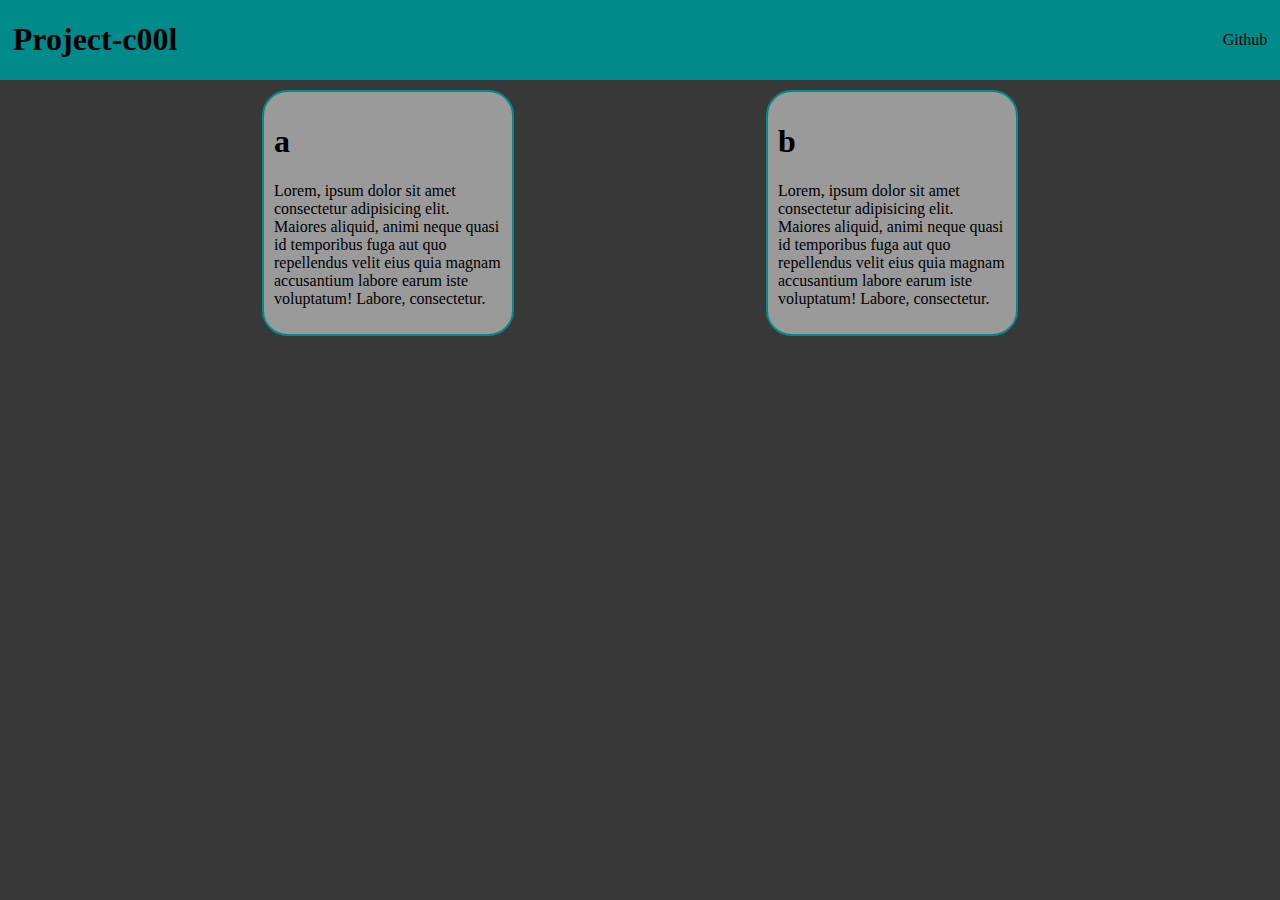
<file: index.html>
<!DOCTYPE html>

<html lang="en">
    <head>
        <meta charset="UTF-8">
        <meta name="viewport" content="width=device-width, initial-scale=1.0">
        <title>Project-c00l</title>
        <link rel="stylesheet" href="styles.css">
    </head>
    
    <body>
        <div class="headline">
            <div class="headleft">
                <h1>Project-c00l</h1>
            </div>
            <div class="headright">
                <a href="https://github.com/JohanNorden" target="_blank">Github</a>
            </div>
        </div>
        
        <div class = "container">
            <div class = "box">
                <h1>a</h1>
                <p>Lorem, ipsum dolor sit amet consectetur adipisicing elit. Maiores aliquid, animi neque quasi id temporibus fuga aut quo repellendus velit eius quia magnam accusantium labore earum iste voluptatum! Labore, consectetur.</p>
            </div>

            <div class = "box">
                <h1>b</h1>
                <p>Lorem, ipsum dolor sit amet consectetur adipisicing elit. Maiores aliquid, animi neque quasi id temporibus fuga aut quo repellendus velit eius quia magnam accusantium labore earum iste voluptatum! Labore, consectetur.</p>
            </div>
        </div>
    </body>
</html>
</file>
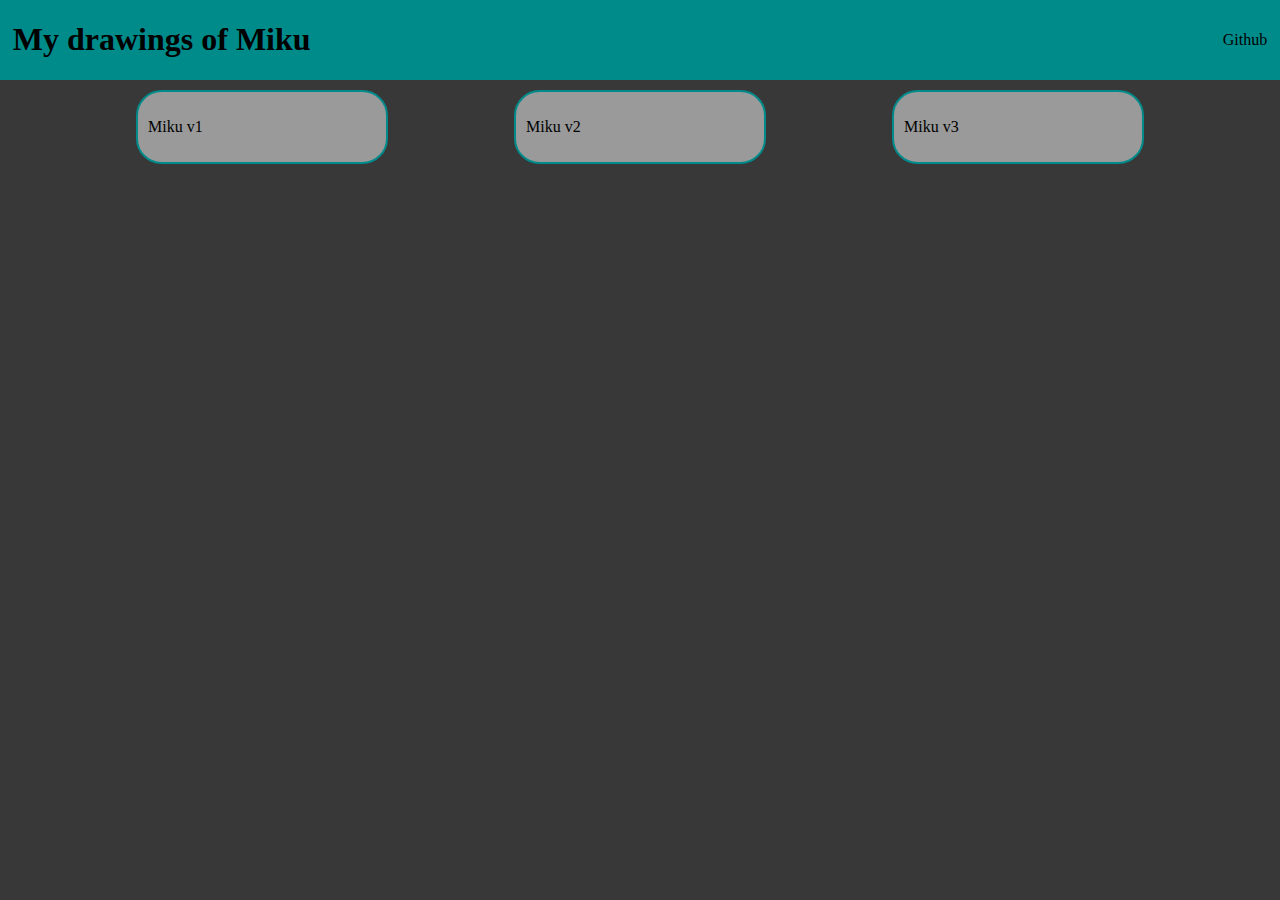
<file: art.html>
<!DOCTYPE html>

<html lang="en">
  <head>
    <meta charset="UTF-8" />
    <meta name="viewport" content="width=device-width, initial-scale=1.0" />
    <title>Miku art</title>
    <link rel="stylesheet" href="styles.css" />
  </head>

  <body class="art">
    <div class="headline">
      <div class="headleft">
        <h1>My drawings of Miku</h1>
      </div>

      <div class="headright">
        <a href="https://github.com/JohanNorden" target="_blank">Github</a>
      </div>
    </div>

    <div class="container">
      <div class="box" id="box1">
        <p>Miku v1</p>
      </div>

      <div class="box" id="box2">
        <p>Miku v2</p>
      </div>

      <div class="box" id="box3">
        <p>Miku v3</p>
      </div>
    </div>
  </body>
</html>
</file>
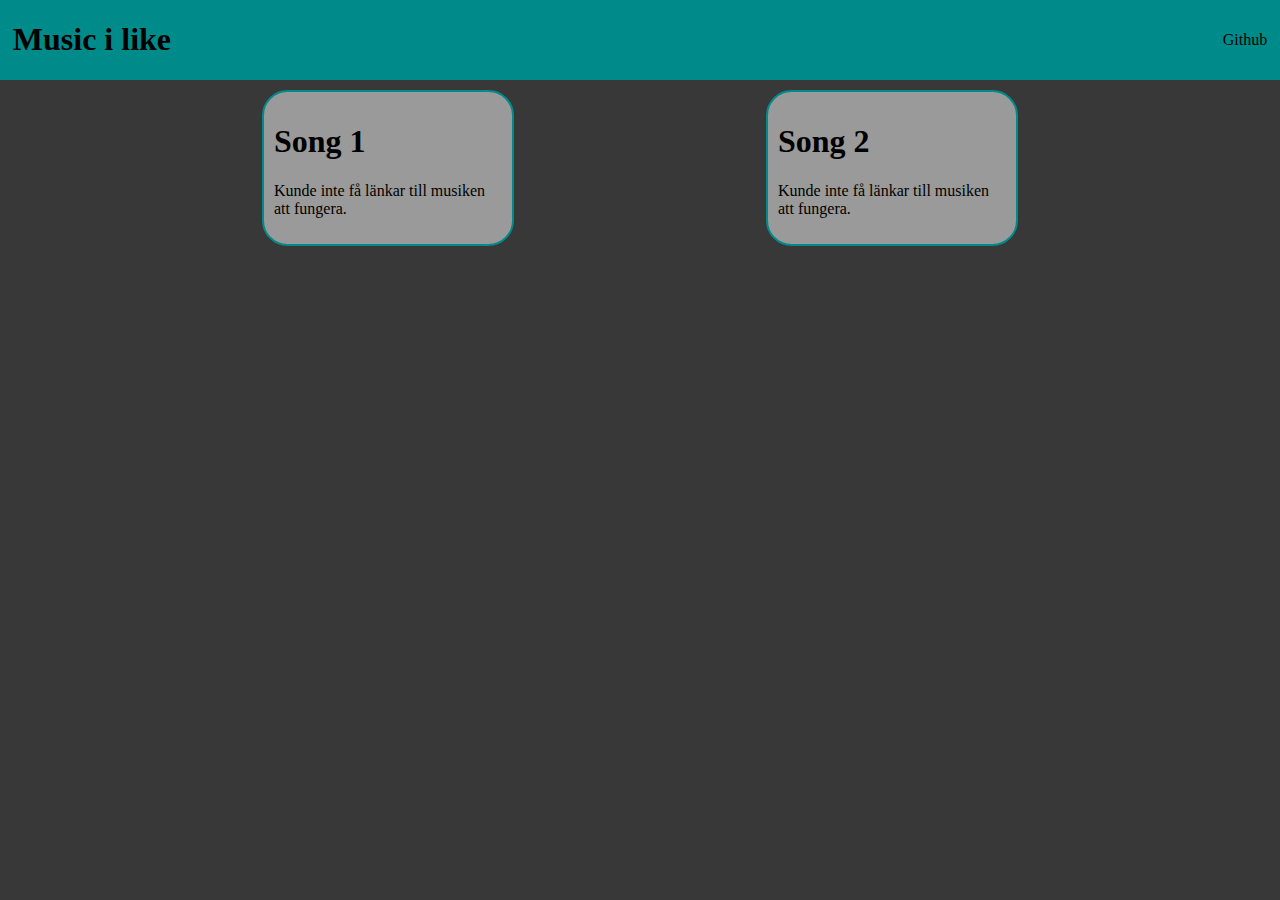
<file: music.html>
<!DOCTYPE html>

<html lang="en">
  <head>
    <meta charset="UTF-8" />
    <meta name="viewport" content="width=device-width, initial-scale=1.0" />
    <title>Music</title>
    <link rel="stylesheet" href="styles.css" />
  </head>

  <body class="music">
    <div class="headline">
      <div class="headleft">
        <h1>Music i like</h1>
      </div>

      <div class="headright">
        <a href="https://github.com/JohanNorden" target="_blank">Github</a>
      </div>
    </div>

    <div class="container">
      <!-- add links to music! -->
      <div class="box">
        <a href="" class="link" target="_blank">
          <h1>Song 1</h1>
          <p>Kunde inte få länkar till musiken att fungera.</p>
        </a>
      </div>

      <div class="box">
        <a href="" class="link" target="_blank">
          <h1>Song 2</h1>
          <p>Kunde inte få länkar till musiken att fungera.</p>
        </a>
      </div>
    </div>
  </body>
</html>
</file>
<file: styles.css>
* {
    box-sizing: border-box;
}

body{
    background-color:rgb(56, 56, 56);
    padding: 0;
    margin: 0;
}

a{
    text-decoration: none;
    color: black
}

.headline{
    background-color:rgb(0, 139, 139);
    display: flex;
    justify-content: space-between;
    align-items: center;
}

.headleft{
    padding-left: 1%;
}

.headright{
    padding-right: 1%;
}

.container{
    display: flex;
    background-color:rgb(56, 56, 56);
    padding: 10px;
    justify-content: space-evenly;
    flex-wrap: wrap;
}

.box{
    background-color: rgb(154, 154, 154);
    width: 20%;
    padding: 10px;
    border-radius: 2vw;
    border: 2px solid rgb(0, 139, 139);
}

@media screen and (max-width: 1200px) {
    
}
</file>
